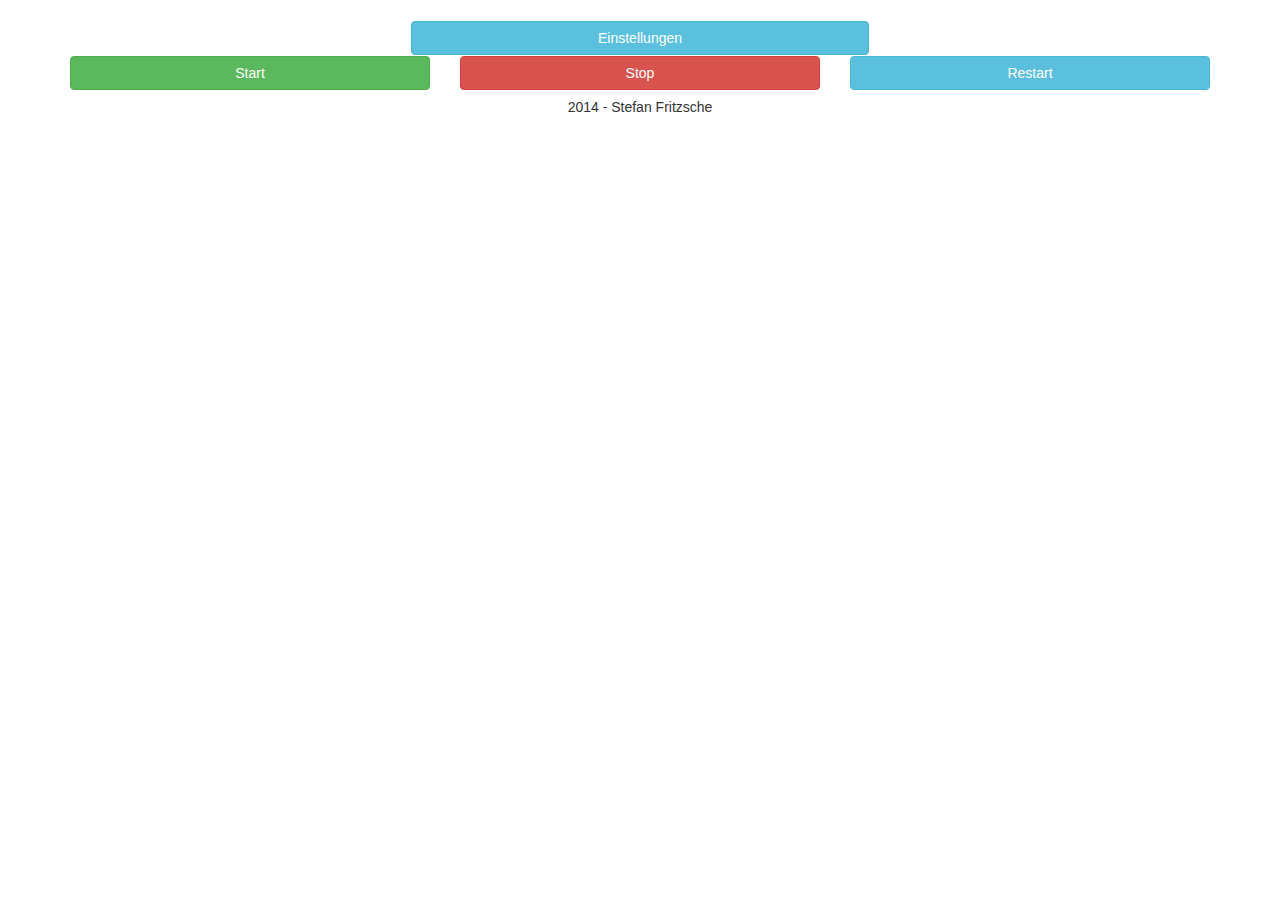
<file: Resources/index.html>
﻿<!DOCTYPE html>
<html>
<head>
  <title>Pairing-Timer</title>
  <link href="css/timecircles.css" rel="stylesheet">
  <link href="css/bootstrap.min.css" rel="stylesheet">
  <style type="text/css">
    body {background: #fff; overflow: hidden; cursor: default; padding-bottom: 1.5em; padding-top: 1.5em;}
	.marginTop05 {margin-top: 0.5em;}
	.text-center {text-align: center;}
	.center-block {float: none; !important}
  </style>
</head>
<body>
  <div class="container">	  
	  <div class="row hidden" id="settings">
		<div class="col-xs-5 center-block">
			<div class="form-group">
			  <label for="pairingTime">Pairing-Time (Minuten):</label>
				  <select class="form-control .pairingTime" id="pairingTime">
					<option>1</option>
					<option>2</option>
					<option>3</option>
					<option>4</option>
					<option>5</option>
					<option>6</option>
					<option>7</option>
					<option>8</option>
					<option>9</option>
					<option>10</option>
					<option>11</option>
					<option>12</option>
					<option>13</option>
					<option>14</option>
					<option>15</option>
					<option>16</option>
					<option>17</option>
					<option>18</option>
					<option>19</option>
					<option>20</option>
					<option>21</option>
					<option>22</option>
					<option>23</option>
					<option>24</option>
					<option>25</option>
					<option>26</option>
					<option>27</option>
					<option>28</option>
					<option>29</option>
					<option>30</option>
					<option>31</option>
					<option>32</option>
					<option>33</option>
					<option>34</option>
					<option>35</option>
					<option>36</option>
					<option>37</option>
					<option>38</option>
					<option>39</option>
					<option>40</option>
					<option>41</option>
					<option>42</option>
					<option>43</option>
					<option>44</option>
					<option>45</option>
					<option>46</option>
					<option>47</option>
					<option>48</option>
					<option>49</option>
					<option>50</option>
					<option>51</option>
					<option>52</option>
					<option>43</option>
					<option>54</option>
					<option>55</option>
					<option>56</option>
					<option>57</option>
					<option>58</option>
					<option>59</option>					
				  </select>
			</div>
		</div>
	  </div>
	  <div class="row">
	    <div class="col-xs-5 center-block">
			<button id="showSettings" class="btn btn-info btn-block">Einstellungen</button>
		</div>
	  </div>
	  <div class="row">    
		<div class="col-xs-11 center-block">
			<div id="pairingTimer" data-timer=""></div>	
		</div>
	  </div>
	  <div class="row">
		<div class="col-xs-4">
		  <button class="btn btn-success start btn-block">Start</button>  
		</div>
		<div class="col-xs-4">
		  <button class="btn btn-danger stop btn-block">Stop</button>
		</div>
		<div class="col-xs-4">
		  <button class="btn btn-info restart btn-block">Restart</button>  
		</div>
	  </div>
	  <div class="row">
		<div class="col-xs-12 text-center marginTop05">
			<span>2014 - Stefan Fritzsche</span>
		</div>
	  </div>
  </div>
  <script type="text/javascript" src="js/jquery-2.1.1.min.js"></script>
  <script type="text/javascript" src="js/timecircles.js"></script>
  <script type="text/javascript">
    $(function() {
		var options = {
		  "start": false,
		  "animation": "smooth",
		  "bg_width": 1.2,
		  "fg_width": 0.1,
		  "circle_bg_color": "#60686F",
		  "count_past_zero": false,
		  "time": {
			"Days": {
				"text": "Tage",
				"color": "#FFCC66",
				"show": false
			},
			"Hours": {
				"text": "Stunden",
				"color": "#99CCFF",
				"show": false
			},
			"Minutes": {
				"text": "Minuten",
				"color": "#BBFFBB",
				"show": true
			},
			"Seconds": {
				"text": "Sekunden",
				"color": "#FF9999",
				"show": true
			}
		  }
		};
		var signalPath = Ti.Filesystem.getFile(Ti.Filesystem.getResourcesDirectory(), 'gong.mp3').nativePath();
		var signal = Ti.Media.createSound(signalPath);
		var timeToChange = function(unit, value, total){
			if (total === 0) {
			  signal.play();
			  var window = Ti.UI.currentWindow;
			  window.setTopMost(true);
			  window.show();
			  window.setTopMost(false);			  
			  var timeoutWindow = window.createWindow({fullscreen: true, url: "app://timeout.html"});			  
			  timeoutWindow.open();
			  timeoutWindow.setTopMost(true);
			}
		};
		var initTimer = function() {
			$('#pairingTimer').data('timer', $("#pairingTime").find(":selected").text()*60);
			$("#pairingTimer").TimeCircles(options).addListener(timeToChange, "visible");
		};
		$(document).on("click", "#showSettings", function() {
			$('#settings').toggleClass("hidden");
		});
		$(document).on("change", "#pairingTime", function() {
			var time = $(this).find(":selected").text();
			$('#pairingTimer').data('timer', time*60);
			$("#pairingTimer").TimeCircles().destroy();
			$("#pairingTimer").TimeCircles(options).addListener(timeToChange, "visible");
			$('#settings').toggleClass("hidden");
		});
		$(".start").click(function(){
			$("#pairingTimer").TimeCircles().start();
		}); 
		$(".stop").click(function(){
			$("#pairingTimer").TimeCircles().stop();
		}); 
		$(".restart").click(function(){
			$("#pairingTimer").TimeCircles().restart();
		}); 
        initTimer();		
	});
  </script> 
</body>
</html>
</file>
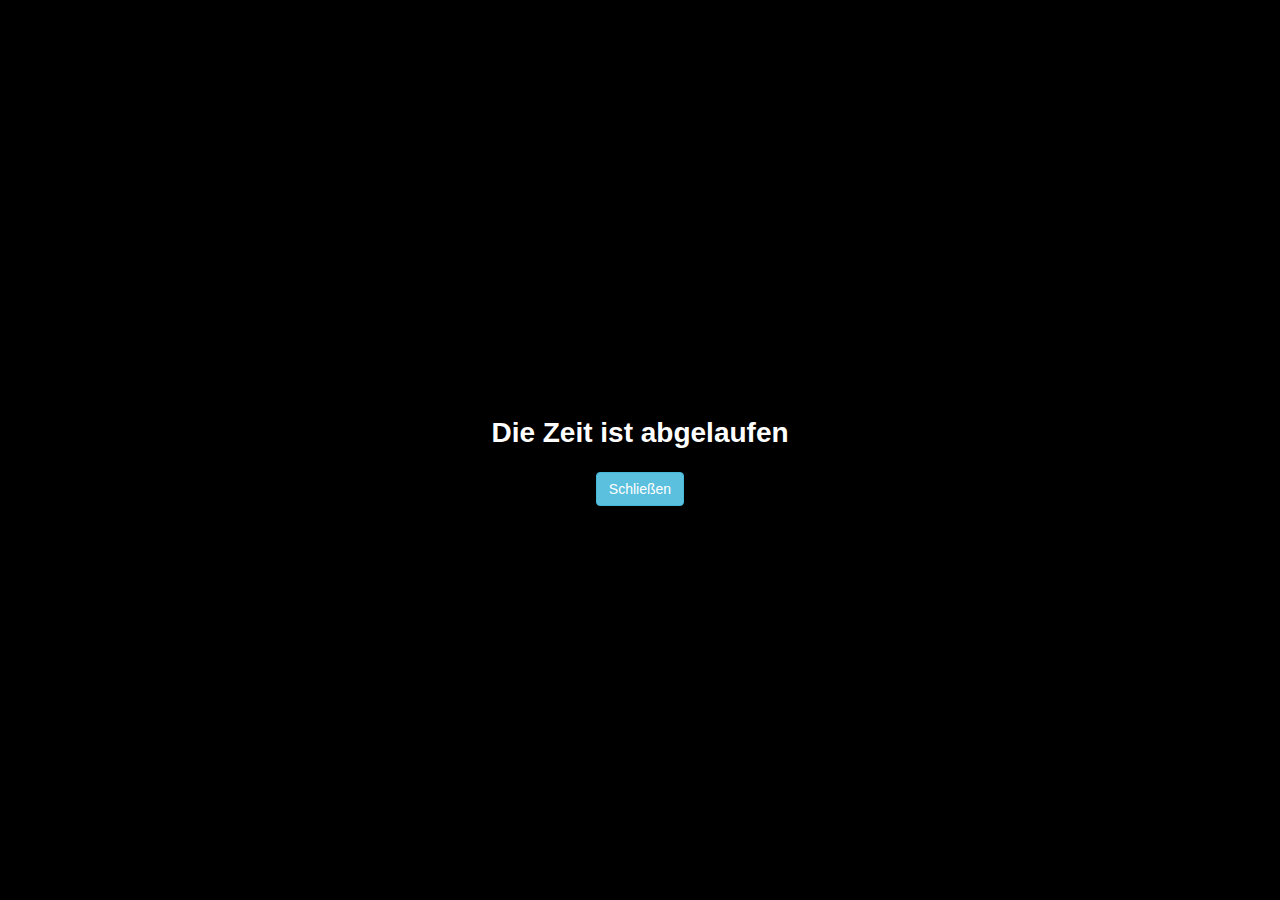
<file: Resources/timeout.html>
﻿<!DOCTYPE html>
<html>
<head>
  <title>Pairing-Timer</title>
  <link href="css/bootstrap.min.css" rel="stylesheet">
  <style type="text/css">
    html, body {background: #000; color: #fff; overflow: hidden; cursor: default; height: 100%; width: 100%;}
	.text-center {text-align: center;}
	.container {display: table; height: 100%}
	.row {display: table-cell; vertical-align: middle;}
  </style>
</head>
<body>
  <div class="container">	
	  <div class="row">
		<div class="col-md-12 text-center">
			<h1>Die Zeit ist abgelaufen</h1>
			<button id="close" class="btn btn-info">Schließen</button>
		</div>
	  </div>	  
  </div>
  <script type="text/javascript" src="js/jquery-2.1.1.min.js"></script>
  <script type="text/javascript">
    $(function() {
		$("#close").click(function(){
			Ti.UI.getCurrentWindow().close();
		}); 
	});
  </script> 
</body>
</html>
</file>
<file: Resources/css/timecircles.css>
﻿/**
 *	This element is created inside your target element
 *	It is used so that your own element will not need to be altered
 **/
.time_circles {
    position: relative;
    width: 100%;
    height: 100%;
}

/**
 *	This is all the elements used to house all text used
 * in time circles
 **/
.time_circles > div {
    position: absolute;
    text-align: center;
}

/**
 *	Titles (Days, Hours, etc)
 **/
.time_circles > div > h4 {
    margin: 0px;
    padding: 0px;
    text-align: center;
    text-transform: uppercase;
    font-family: 'Century Gothic', Arial;
}

/**
 *	Time numbers, ie: 12
 **/
.time_circles > div > span {
    display: block;
    width: 100%;
    text-align: center;
    font-family: 'Century Gothic', Arial;
    font-size: 300%;
    margin-top: 0.4em;
    font-weight: bold;
}
</file>
